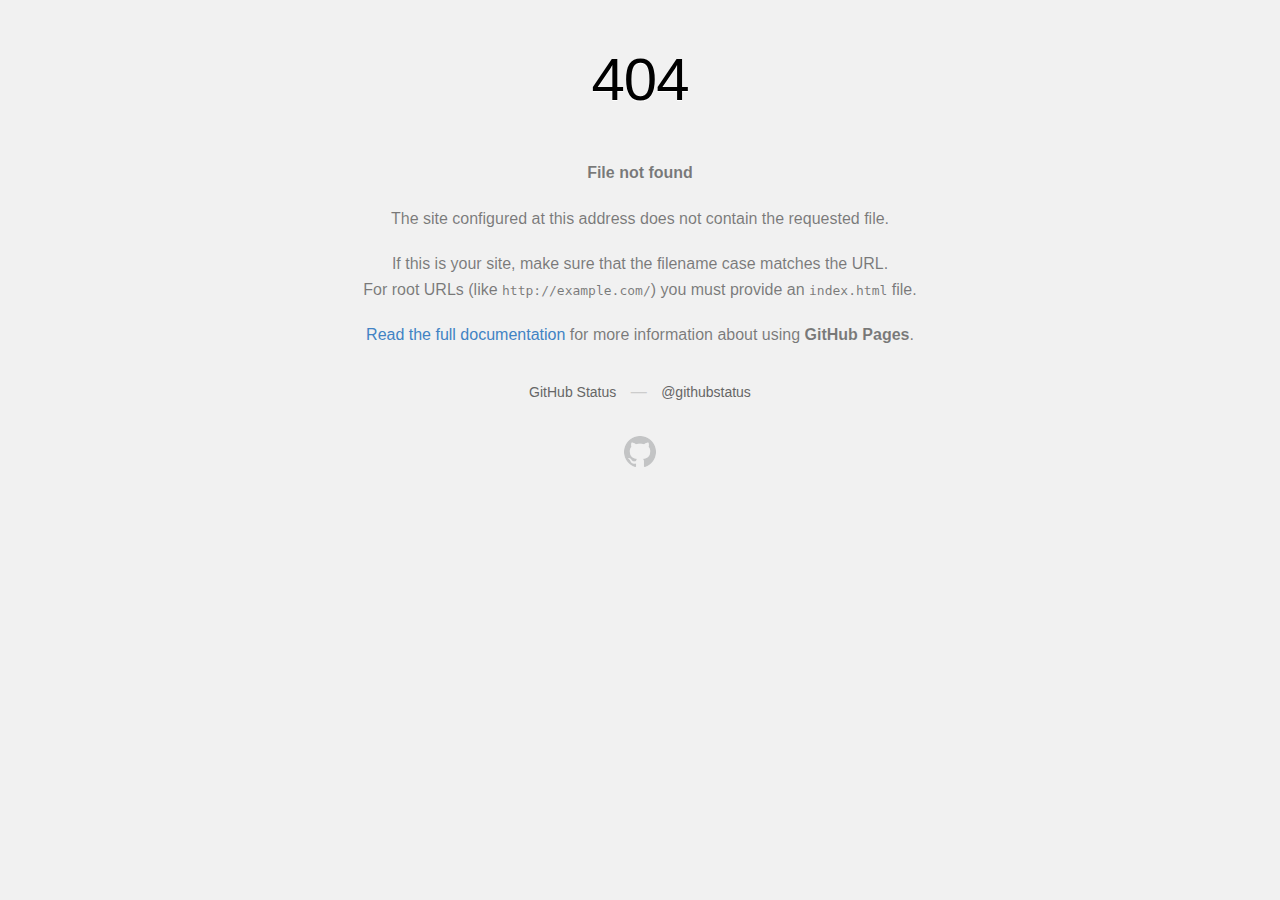
<file: assets/images/portfolio/portfolio-04.html>
<!DOCTYPE html>
<html>
  <head>
    <meta http-equiv="Content-type" content="text/html; charset=utf-8">
    <meta http-equiv="Content-Security-Policy" content="default-src 'none'; style-src 'unsafe-inline'; img-src data:; connect-src 'self'">
    <title>Page not found &middot; GitHub Pages</title>
    <style type="text/css" media="screen">
      body {
        background-color: #f1f1f1;
        margin: 0;
        font-family: "Helvetica Neue", Helvetica, Arial, sans-serif;
      }

      .container { margin: 50px auto 40px auto; width: 600px; text-align: center; }

      a { color: #4183c4; text-decoration: none; }
      a:hover { text-decoration: underline; }

      h1 { width: 800px; position:relative; left: -100px; letter-spacing: -1px; line-height: 60px; font-size: 60px; font-weight: 100; margin: 0px 0 50px 0; text-shadow: 0 1px 0 #fff; }
      p { color: rgba(0, 0, 0, 0.5); margin: 20px 0; line-height: 1.6; }

      ul { list-style: none; margin: 25px 0; padding: 0; }
      li { display: table-cell; font-weight: bold; width: 1%; }

      .logo { display: inline-block; margin-top: 35px; }
      .logo-img-2x { display: none; }
      @media
      only screen and (-webkit-min-device-pixel-ratio: 2),
      only screen and (   min--moz-device-pixel-ratio: 2),
      only screen and (     -o-min-device-pixel-ratio: 2/1),
      only screen and (        min-device-pixel-ratio: 2),
      only screen and (                min-resolution: 192dpi),
      only screen and (                min-resolution: 2dppx) {
        .logo-img-1x { display: none; }
        .logo-img-2x { display: inline-block; }
      }

      #suggestions {
        margin-top: 35px;
        color: #ccc;
      }
      #suggestions a {
        color: #666666;
        font-weight: 200;
        font-size: 14px;
        margin: 0 10px;
      }

    </style>
  </head>
  <body>

    <div class="container">

      <h1>404</h1>
      <p><strong>File not found</strong></p>

      <p>
        The site configured at this address does not
        contain the requested file.
      </p>

      <p>
        If this is your site, make sure that the filename case matches the URL.<br>
        For root URLs (like <code>http://example.com/</code>) you must provide an
        <code>index.html</code> file.
      </p>

      <p>
        <a href="https://help.github.com/pages/">Read the full documentation</a>
        for more information about using <strong>GitHub Pages</strong>.
      </p>

      <div id="suggestions">
        <a href="https://githubstatus.com">GitHub Status</a> &mdash;
        <a href="https://twitter.com/githubstatus">@githubstatus</a>
      </div>

      <a href="/" class="logo logo-img-1x">
        <img width="32" height="32" title="" alt="" src="[data-uri]">
      </a>

      <a href="/" class="logo logo-img-2x">
        <img width="32" height="32" title="" alt="" src="[data-uri]">
      </a>
    </div>
  </body>
</html>
</file>
